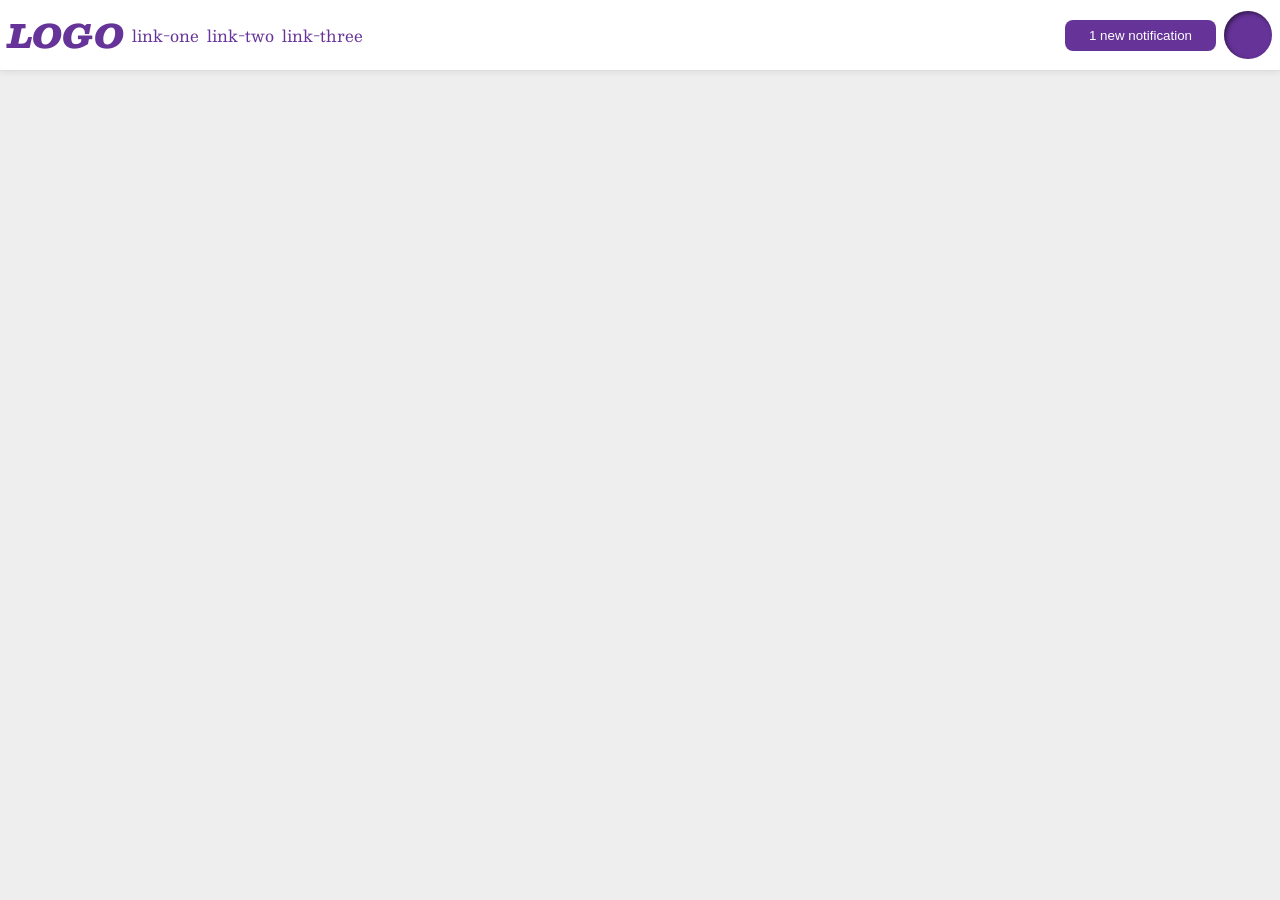
<file: flex/03-flex-header-2/index.html>
<!DOCTYPE html>
<html lang="en">
  <head>
    <meta charset="UTF-8">
    <meta http-equiv="X-UA-Compatible" content="IE=edge">
    <meta name="viewport" content="width=device-width, initial-scale=1.0">
    <title>Flex Header 2</title>
    <link rel="stylesheet" href="style.css">
  </head>
  <body>
    <div class="header">
      <div class="left">
        <div class="logo">
          LOGO
        </div>
        <ul class="links">
          <li><a href="https://google.com">link-one</a></li>
          <li><a href="https://google.com">link-two</a></li>
          <li><a href="https://google.com">link-three</a></li>
        </ul>
      </div>
      <div class="right">
        <button class="notifications">
          1 new notification
        </button>
        <div class="profile-image"></div>
      </div>
  </body>
</html>
</file>
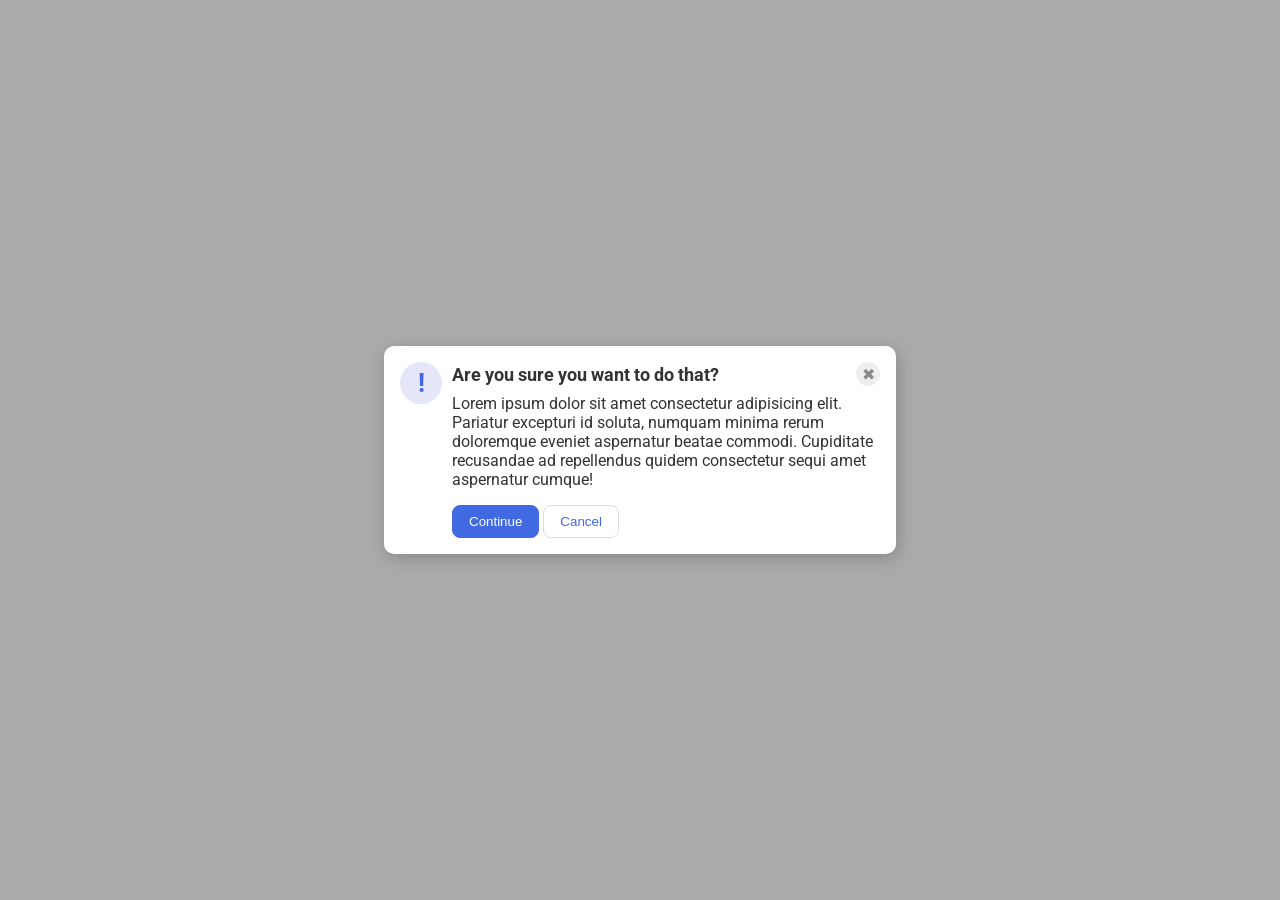
<file: flex/05-flex-modal/index.html>
<!DOCTYPE html>
<html lang="en">
  <head>
    <meta charset="UTF-8">
    <meta http-equiv="X-UA-Compatible" content="IE=edge">
    <meta name="viewport" content="width=device-width, initial-scale=1.0">
    <link rel="stylesheet" href="style.css">
    <title>Modal</title>
  </head>
  <body>
    <div class="modal">
      <div class="left">
        <div class="icon">!</div>
      </div>
      <div class="right">
        <div class="top_right">
          <div class="header">Are you sure you want to do that?</div>
          <button class="close-button">✖</button>
        </div>
        <div class="bottom_right">
          <div class="text">Lorem ipsum dolor sit amet consectetur adipisicing elit. Pariatur excepturi id soluta, numquam minima rerum doloremque eveniet aspernatur beatae commodi. Cupiditate recusandae ad repellendus quidem consectetur sequi amet aspernatur cumque!</div>
          <div class="buttons">
            <button class="continue">Continue</button>
            <button class="cancel">Cancel</button>
          </div>
        </div>
      </div>
  </body>
</html>
</file>
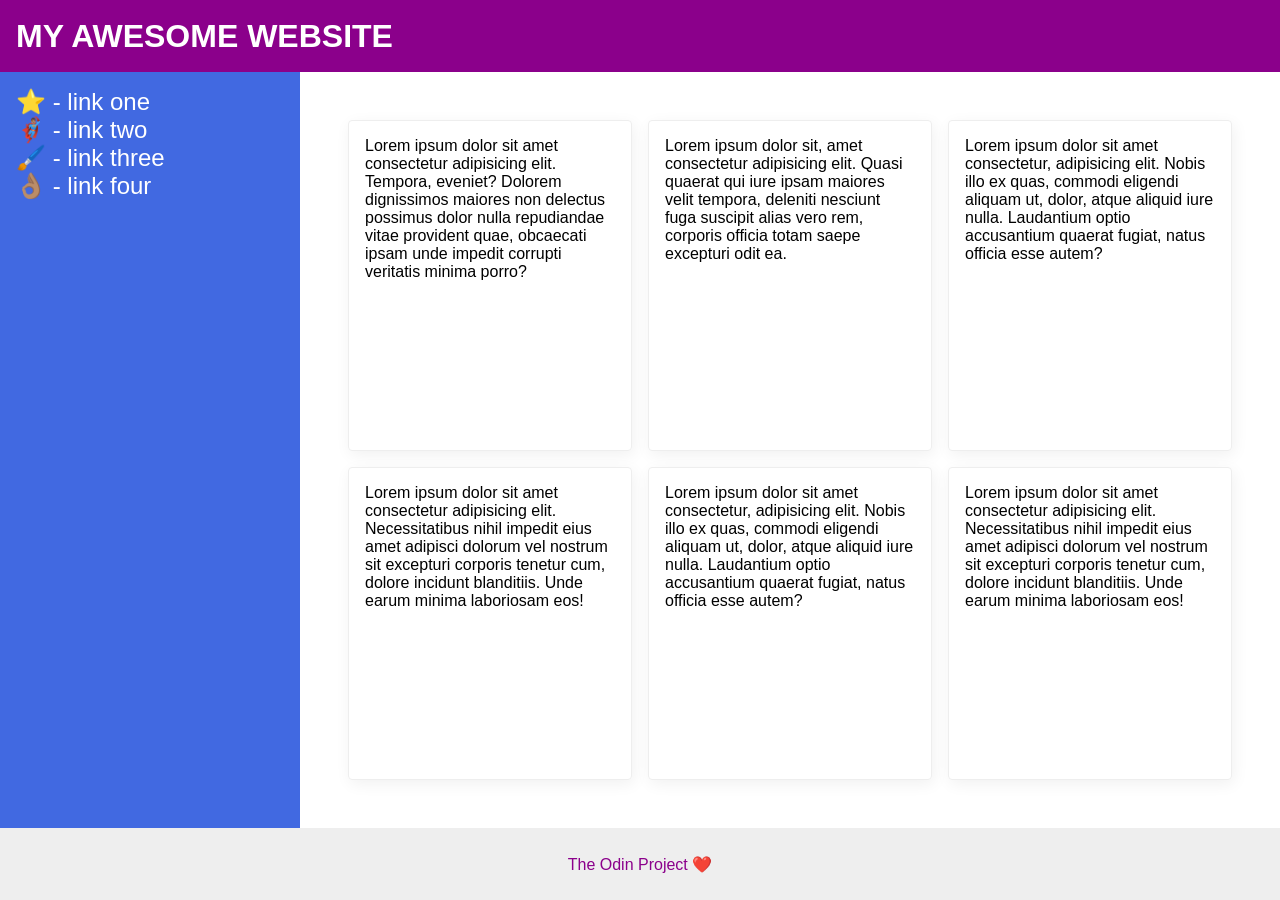
<file: flex/07-flex-layout-2/index.html>
<!DOCTYPE html>
<html lang="en">
  <head>
    <meta charset="UTF-8">
    <meta http-equiv="X-UA-Compatible" content="IE=edge">
    <meta name="viewport" content="width=device-width, initial-scale=1.0">
    <title>The Holy Grail</title>
    <link rel="stylesheet" href="style.css">
  </head>
  <body>
    <div class="header">
      MY AWESOME WEBSITE
    </div>
    
  <div class="content">
    <div class="sidebar">
      <ul>
        <li><a href="#">⭐ - link one</a></li>
        <li><a href="#">🦸🏽‍♂️ - link two</a></li>
        <li><a href="#">🖌️ - link three</a></li>
        <li><a href="#">👌🏽 - link four</a></li>
      </ul>
    </div>
    <div class="card_container">
      <div class="card">Lorem ipsum dolor sit amet consectetur adipisicing elit. Tempora, eveniet? Dolorem dignissimos maiores non delectus possimus dolor nulla repudiandae vitae provident quae, obcaecati ipsam unde impedit corrupti veritatis minima porro?</div>
      <div class="card">Lorem ipsum dolor sit, amet consectetur adipisicing elit. Quasi quaerat qui iure ipsam maiores velit tempora, deleniti nesciunt fuga suscipit alias vero rem, corporis officia totam saepe excepturi odit ea.</div>
      <div class="card">Lorem ipsum dolor sit amet consectetur, adipisicing elit. Nobis illo ex quas, commodi eligendi aliquam ut, dolor, atque aliquid iure nulla. Laudantium optio accusantium quaerat fugiat, natus officia esse autem?</div>
      <div class="card">Lorem ipsum dolor sit amet consectetur adipisicing elit. Necessitatibus nihil impedit eius amet adipisci dolorum vel nostrum sit excepturi corporis tenetur cum, dolore incidunt blanditiis. Unde earum minima laboriosam eos!</div>
      <div class="card">Lorem ipsum dolor sit amet consectetur, adipisicing elit. Nobis illo ex quas, commodi eligendi aliquam ut, dolor, atque aliquid iure nulla. Laudantium optio accusantium quaerat fugiat, natus officia esse autem?</div>
      <div class="card">Lorem ipsum dolor sit amet consectetur adipisicing elit. Necessitatibus nihil impedit eius amet adipisci dolorum vel nostrum sit excepturi corporis tenetur cum, dolore incidunt blanditiis. Unde earum minima laboriosam eos!</div>
        </div>
  </div>
    <div class="footer">
      The Odin Project ❤️
    </div>
  </body>
</html>
</file>
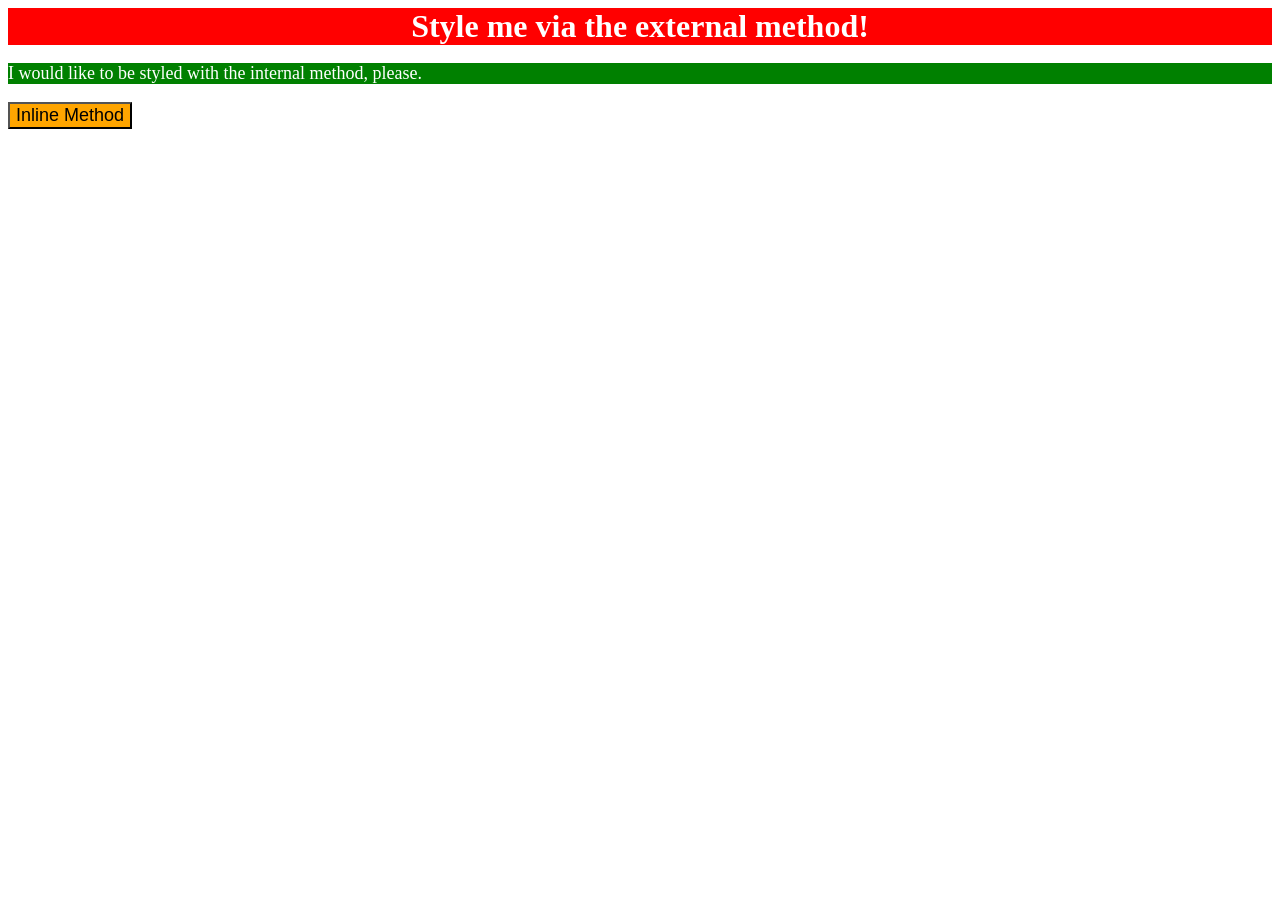
<file: foundations/01-css-methods/index.html>
<!DOCTYPE html>
<html lang="en">
  <head>
    <meta charset="UTF-8">
    <meta http-equiv="X-UA-Compatible" content="IE=edge">
    <meta name="viewport" content="width=device-width, initial-scale=1.0">
    <link href="styles.css" rel="stylesheet">
    <style>
      p {
        background-color: green;
        color: white;
        font-size: 18px;
      }
    </style>
    <title>Methods for Adding CSS</title>
  </head>
  <body>
    <div>Style me via the external method!</div>
    <p>I would like to be styled with the internal method, please.</p>
    <button style="background-color: orange; font-size: 18px;">Inline Method</button>
  </body>
</html>
</file>
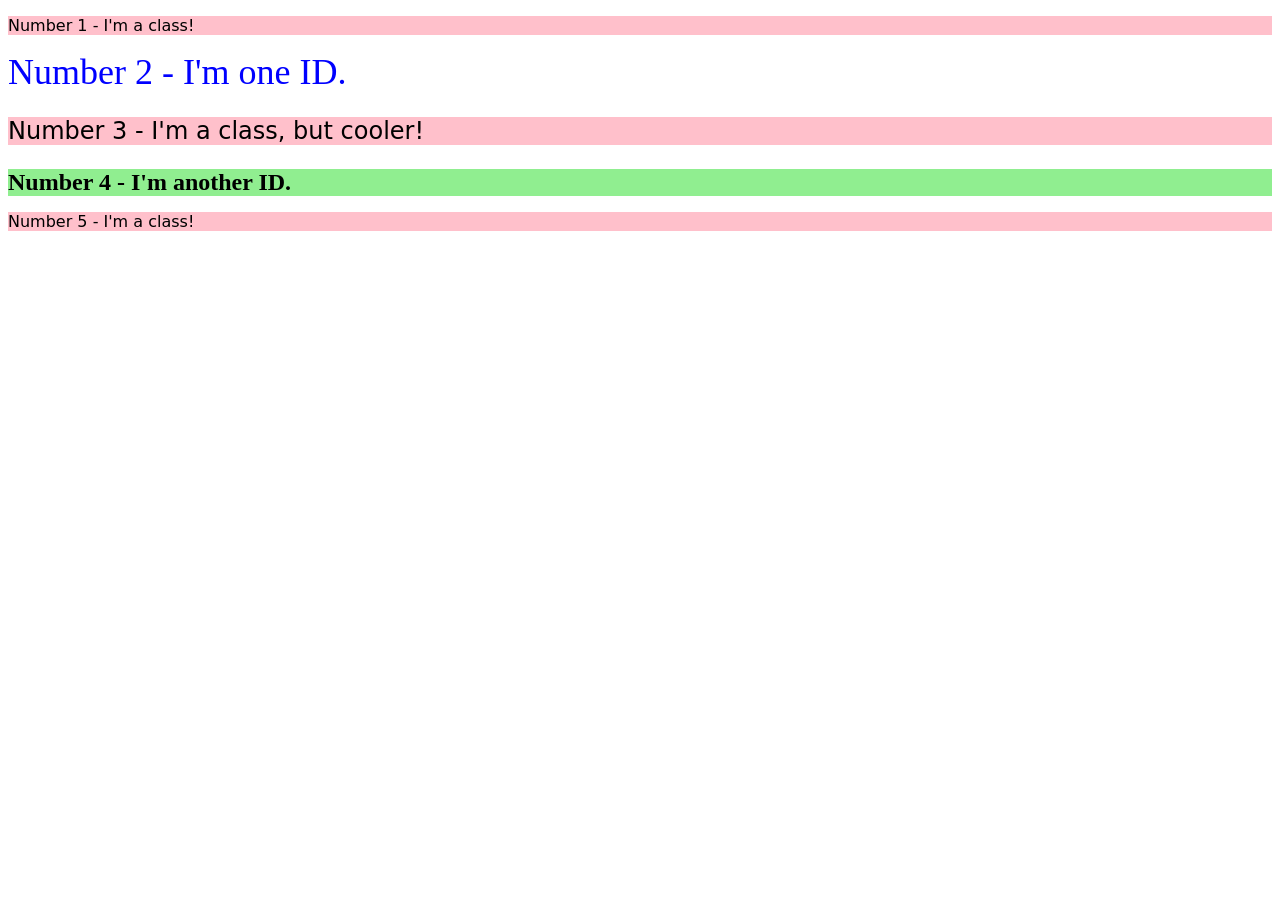
<file: foundations/02-class-id-selectors/index.html>
<!DOCTYPE html>
<html lang="en">
  <head>
    <meta charset="UTF-8">
    <meta http-equiv="X-UA-Compatible" content="IE=edge">
    <meta name="viewport" content="width=device-width, initial-scale=1.0">
    <title>Class and ID Selectors</title>
    <link rel="stylesheet" href="style.css">
  </head>
  <body>
    <p class="odd">Number 1 - I'm a class!</p>
    <div id="second">Number 2 - I'm one ID.</div>
    <p class="odd" id="third">Number 3 - I'm a class, but cooler!</p>
    <div id="fourth">Number 4 - I'm another ID.</div>
    <p class="odd">Number 5 - I'm a class!</p>
  </body>
</html>
</file>
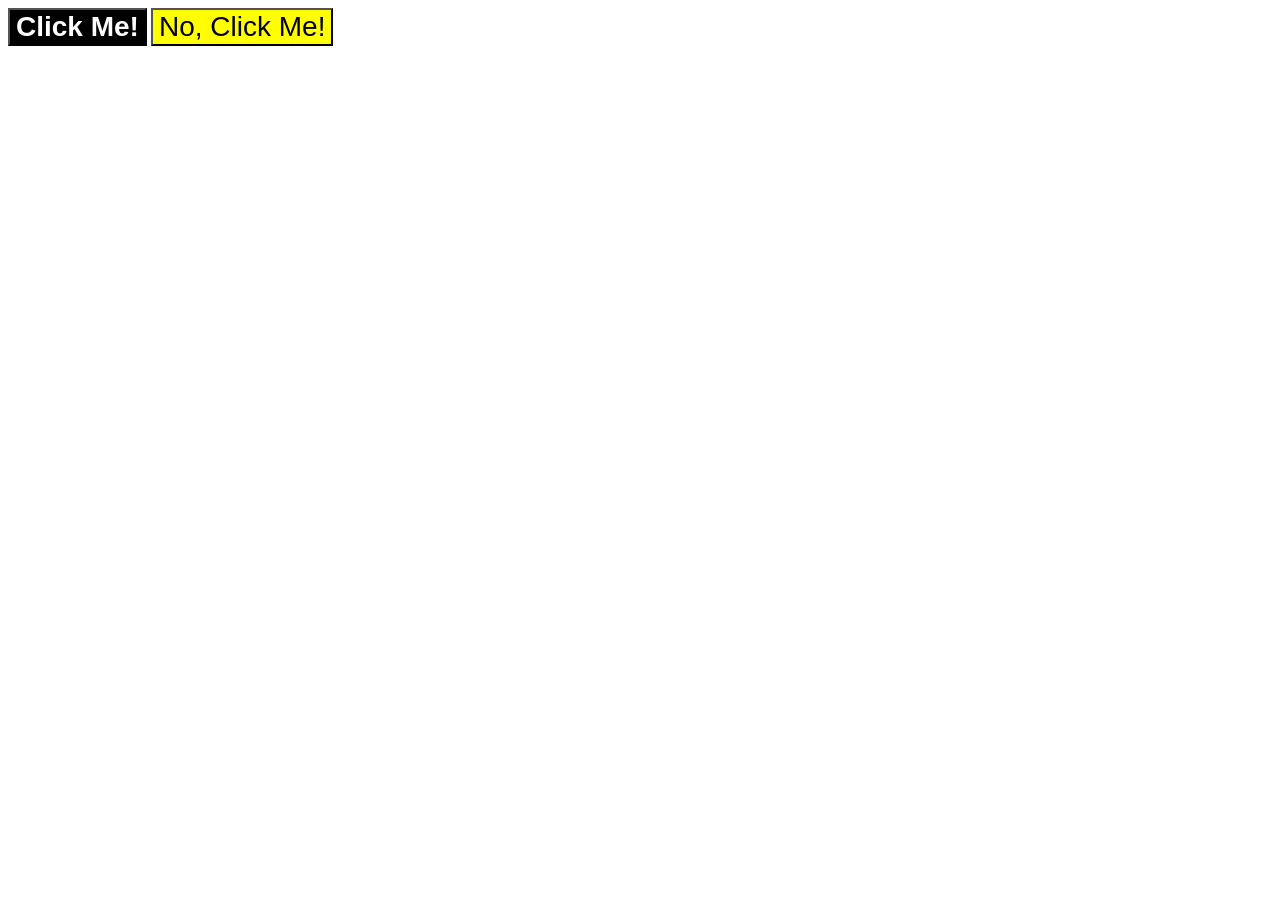
<file: foundations/03-grouping-selectors/index.html>
<!DOCTYPE html>
<html lang="en">
  <head>
    <meta charset="UTF-8">
    <meta http-equiv="X-UA-Compatible" content="IE=edge">
    <meta name="viewport" content="width=device-width, initial-scale=1.0">
    <title>Grouping Selectors</title>
    <link rel="stylesheet" href="style.css">
  </head>
  <body>
    <button class="first">Click Me!</button>
    <button class="second">No, Click Me!</button>
  </body>
</html>
</file>
<file: flex/03-flex-header-2/style.css>
/* this is some magical font-importing.  
you'll learn about it later. */
@import url('https://fonts.googleapis.com/css2?family=Besley:ital,wght@0,400;1,900&display=swap');

body {
  margin: 0;
  background: #eee;
  font-family: Besley, serif;
}

.header {
  background: white;
  border-bottom: 1px solid #ddd;
  box-shadow: 0 0 8px rgba(0,0,0,.1);
  display: flex; /* new */
  justify-content: space-between; /* new */
  padding: 8px; /* new */
}

.left, .right {
  display: flex; /* new */
  gap: 8px; /* new */
  align-items: center;
}

.profile-image {
  background: rebeccapurple;
  box-shadow: inset 2px 2px 4px rgba(0,0,0,.5);
  border-radius: 50%;
  width: 48px;
  height: 48px;
}

.logo {
  color: rebeccapurple;
  font-size: 32px;
  font-weight: 900;
  font-style: italic;
}

button {
  border: none;
  border-radius: 8px;
  background: rebeccapurple;
  color: white;
  padding: 8px 24px;
}

a {
  /* this removes the line under our links */
  text-decoration: none;
  color: rebeccapurple;
}

ul {
  list-style-type: none;
  display: flex; /* new */
  margin: 0; /* new */
  padding: 0; /* new */
  gap: 8px; /* new */
}
</file>
<file: flex/05-flex-modal/style.css>
@import url('https://fonts.googleapis.com/css2?family=Roboto:wght@400;700&display=swap');

html, body {
  height: 100%;
}

body {
  font-family: Roboto, sans-serif;
  margin: 0;
  background: #aaa;
  color: #333;
  /* I'll give you this one for free lol */
  display: flex;
  align-items: center;
  justify-content: center;
}

.modal {
  background: white;
  width: 480px;
  border-radius: 10px;
  box-shadow: 2px 4px 16px rgba(0,0,0,.2);
  padding: 16px; /* new */
  display: flex; /* new */
}

.right { /* new */
  display: flex;
  flex-direction: column;
  margin-left: 10px;
  gap: 8px;
}

.top_right { /* new */
  display: flex; 
  justify-content: space-between;
  align-items: center;
  font-size: 18px;
  font-weight: bold;
}

.buttons { /* new */
  padding-top: 16px;
}


.icon {
  color: royalblue;
  font-size: 26px;
  font-weight: 700;
  background: lavender;
  width: 42px;
  height: 42px;
  border-radius: 50%;
  display: flex;
  align-items: center;
  justify-content: center;
  flex-shrink: 0; /* new */
}

.close-button {
  background: #eee;
  border-radius: 50%;
  color: #888;
  font-weight: 400;
  font-size: 16px;
  height: 24px;
  width: 24px;
  display: flex;
  align-items: center;
  justify-content: center;
  border: 1px solid #eee;
  padding: 0;
}

button {
  cursor: pointer;
  padding: 8px 16px;
  border-radius: 8px;
}

button.continue {
  background: royalblue;
  border: 1px solid royalblue;
  color: white;
}

button.cancel {
  background: white;
  border: 1px solid #ddd;
  color: royalblue;
}
</file>
<file: flex/07-flex-layout-2/style.css>
body {
  font-family: -apple-system, BlinkMacSystemFont, 'Segoe UI', Roboto, Oxygen, Ubuntu, Cantarell, 'Open Sans', 'Helvetica Neue', sans-serif;
  margin: 0;
  min-height: 100vh;
  display: flex; /* new */
  flex-direction: column; /* new */
}

.header, .footer { /* new */ 
  display: flex;
  align-items: center;
}


.header {
  height: 72px;
  background: darkmagenta;
  color: white;
  font-size: 32px; /* new */ 
  font-weight: 900; /* new */ 
  padding-left: 16px; /* new */ 
}

.footer {
  height: 72px;
  background: #eee;
  color: darkmagenta;
  justify-content: center; /* new */ 
}

.sidebar {
  width: 300px;
  background: royalblue;
  box-sizing: border-box;
  flex-shrink: 0; /* new */ 
  padding: 16px; /* new */ 
}

.card {
  border: 1px solid #eee;
  box-shadow: 2px 4px 16px rgba(0,0,0,.06);
  border-radius: 4px;
  width: 250px; /* new */ 
  height: auto; /* new */ 
  padding: 16px; /* new */ 

}

.content { /* new */
  display: flex;
  flex: 1;
}

.card_container { /* new */ 
  display: flex;
  flex-wrap: wrap;
  padding: 48px;
  gap: 16px;
}

ul { /* new */ 
  list-style-type: none;
  margin: 0;
  padding: 0;
}

a { /* new */ 
  text-decoration: none;
  color: white;
  font-size: 24px;
  margin-bottom: 16px;
}
</file>
<file: foundations/01-css-methods/styles.css>
div {
    background-color: red;
    color: white;
    font-size: 32px;
    text-align: center;
    font-weight: bold;
}
</file>
<file: foundations/02-class-id-selectors/style.css>
/*
* **All odd numbered elements**: a light red/pink background, and a list of fonts containing `Verdana` and `DejaVu Sans` with `sans-serif` as a fallback
* **The second element**: blue text and a font size of 36px
* **The third element**: in addition to the styles for all odd numbered elements, add a font size of 24px
* **The fourth element**: a light green background, a font size of 24px, and bold

*/


.odd {
    background-color: pink;
    font-family: Verdana, 'DejaVu Sans', sans-serif;
}

#second {
    color: blue;
    font-size: 36px;
}

#third {
    font-size: 24px;
}

#fourth {
    background-color: lightgreen;
    font-size: 24px;
    font-weight: bold;
}
</file>
<file: foundations/03-grouping-selectors/style.css>
/*

* **The first element**: a black background, white text color, and a bold font weight
* **The second element**: a yellow background
* **Both elements**: a font size of 28px and a list of fonts containing `Helvetica` and `Times New Roman`, with `sans-serif` as a fallback 


*/

.first,
.second {
    font-size: 28px;
    font-family: Helvetica, 'Times New Roman', serif;
}

.first {
    background-color: black;
    color: white;
    font-weight: bold;
}

.second {
    background-color: yellow;
}
</file>
